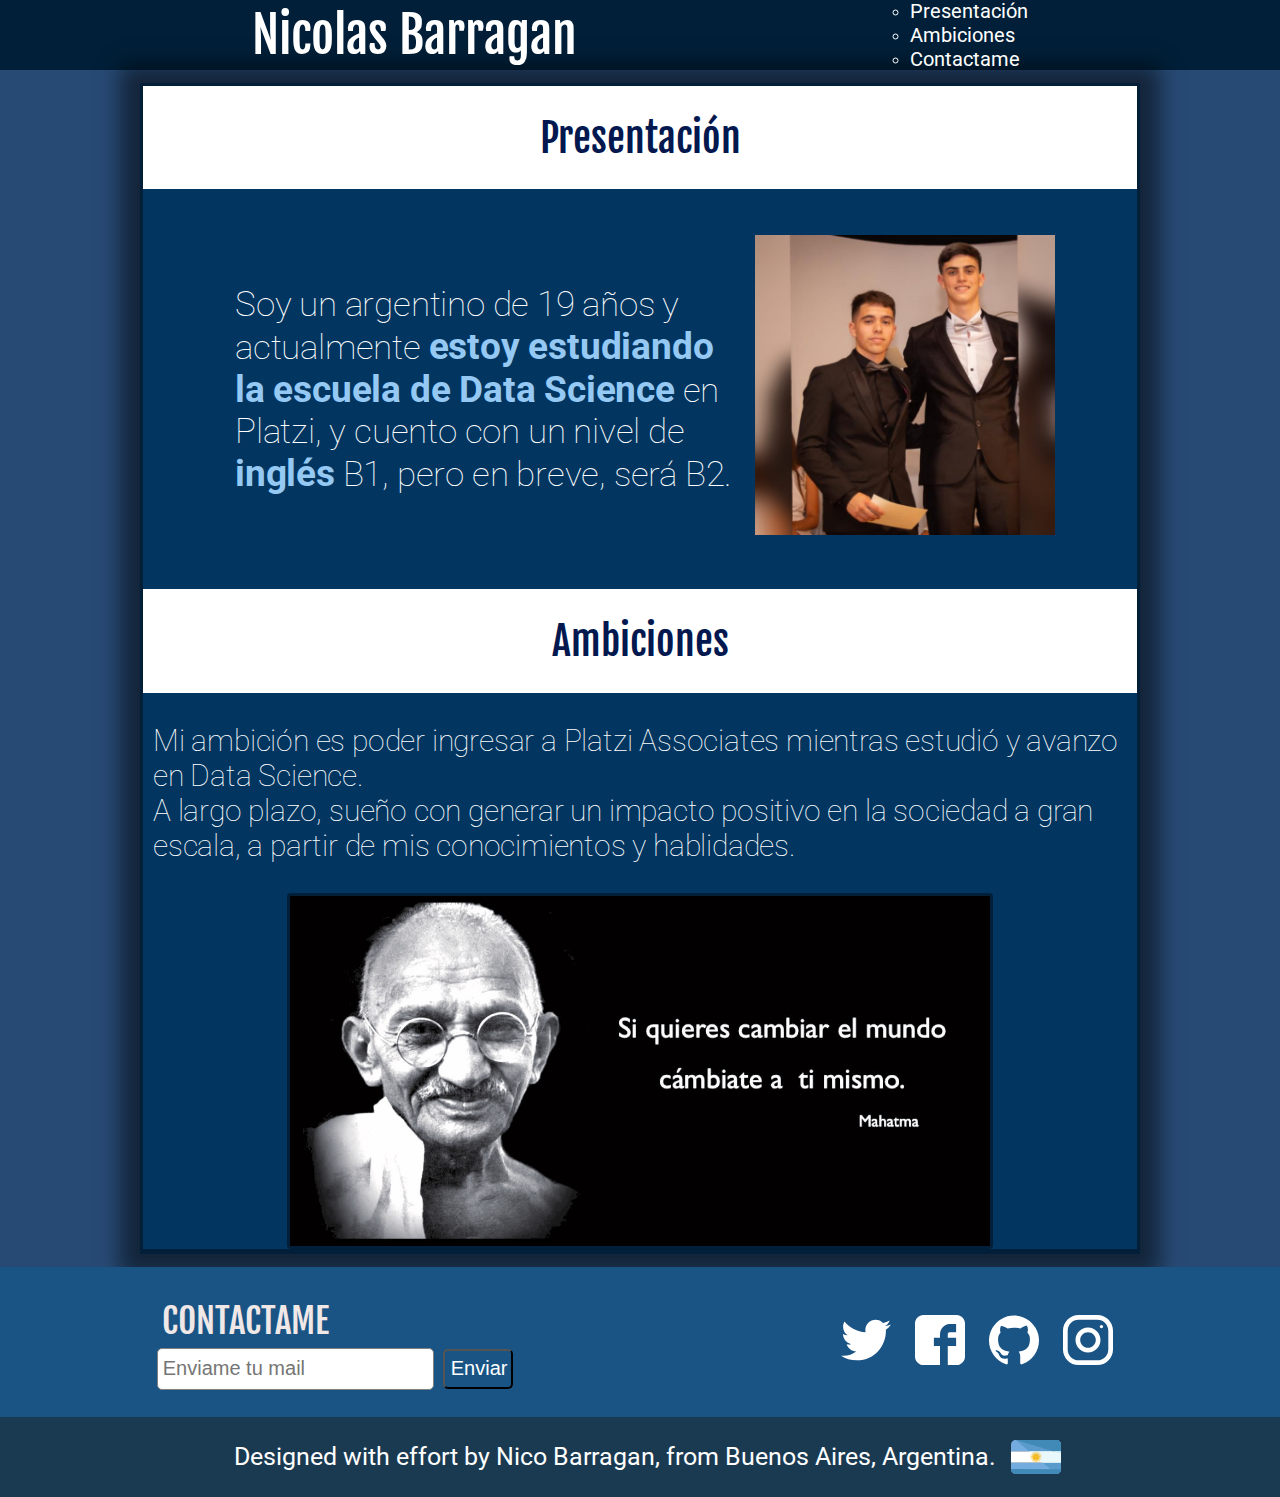
<file: index.html>
<!DOCTYPE html>
<html lang="en">
<head>
    <meta charset="UTF-8">
    <meta name="viewport" content="width=device-width, initial-scale=1.0">
    <title>Portafolio personal</title>
    <link href="https://fonts.googleapis.com/css?family=Fjalla+One|Source+Sans+Pro" rel="stylesheet">
    <link href="https://fonts.googleapis.com/css2?family=Roboto&display=swap" rel="stylesheet">
    <link rel="stylesheet" href="css/estilo.css">
</head>
<body>
    <header class="header">
        <div class="titu">
            <h1>Nicolas Barragan</h1>
        </div>
        <div class="enlaces">
            <nav>
                <ol>
                    <ul>
                        <li>
                            <a href="#personal">Presentación</a>
                        </li>
                        <li>
                            <a href="#ambiciones">Ambiciones</a>
                        </li>
                        <li>
                            <a href="#contacto">Contactame</a>
                        </li>
                    </ul>
                </ol>
            </nav>
        </div>
    </header>
    <div class="container">
    <h1 class="titulo">Presentación</h1>
    <section id="personal" class="personal">
        <div class="personal-text">
        <p>
    Soy un argentino de 19 años y actualmente <strong>estoy estudiando la escuela de Data Science</strong> en Platzi,  y cuento con un nivel de <strong>inglés</strong> B1, pero en breve, será B2.
        </p>
        </div>
        <div class="personal-img">
        <img src="images/con-ema.jpeg" width="300px" height="300px" alt="Foto de Nico">
        </div>
    </section>
    <h1 class="titulo">Ambiciones</h1>
    <section id="ambiciones" class="ambiciones">
        <p>Mi ambición es poder ingresar  a Platzi Associates mientras estudió y avanzo en Data Science.
        </br> A largo plazo, sueño con generar un impacto positivo en la sociedad a gran escala, a partir de mis conocimientos y hablidades. 
        </p>
        <img src="images/gandhi.jpg" width="700" height="350px" alt="Frase motivacional">
    </section>
    </div>
    <section id="contacto" class="contact">
        <div>
            <h2 class="titu2">Contactame</h2>
            <input type="text" placeholder="Enviame tu mail" id="mail" class="mail">
            <button class="button">Enviar</button>
        </div>
        <div class="social">
        <a href="https://twitter.com/NBarragan01" class="social-link twitter"></a>
        <a href="https://facebook.com/nicobarragan" class="social-link facebook"></a>
        <a href="https://github.com/NicoBarragan" class="social-link github"></a>
        <a href="https://instagram.com/nicobarragan2" class="social-link instagram"></a>
        </div>
    </section>
    <footer class="footer">
        <p class="text-footer">Designed with effort by Nico Barragan, from Buenos Aires, Argentina.</p>
        <img src="images/argentina.svg" width="50px" height="50px" alt="Foto de Argentina">
    </footer>
</body>
</html>
</file>
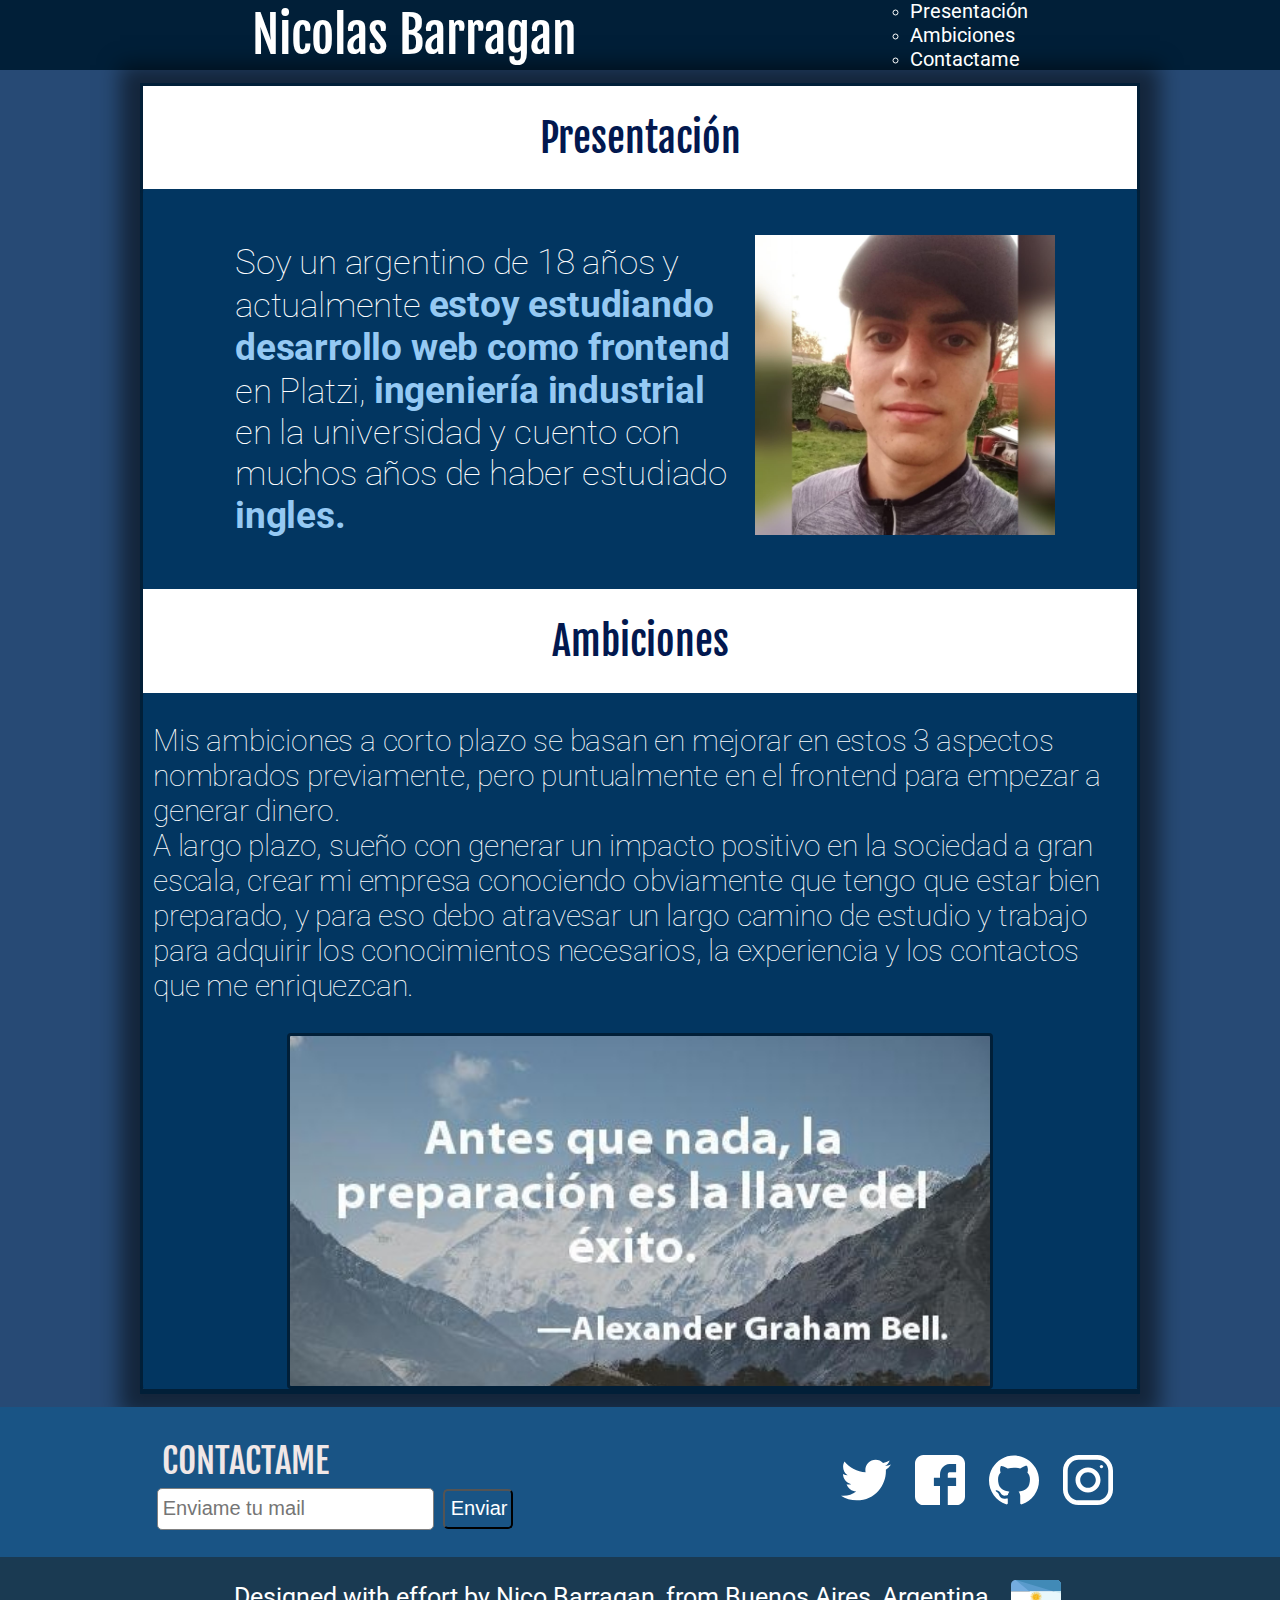
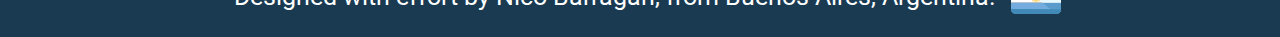
<file: nicoportafolio.html>
<!DOCTYPE html>
<html lang="en">
<head>
    <meta charset="UTF-8">
    <meta name="viewport" content="width=device-width, initial-scale=1.0">
    <title>Portafolio personalt</title>
    <link href="https://fonts.googleapis.com/css?family=Fjalla+One|Source+Sans+Pro" rel="stylesheet">
    <link href="https://fonts.googleapis.com/css2?family=Roboto&display=swap" rel="stylesheet">
    <link rel="stylesheet" href="css/estilo.css">
</head>
<body>
    <header class="header">
        <div class="titu">
            <h1>Nicolas Barragan</h1>
        </div>
        <div class="enlaces">
            <nav>
                <ol>
                    <ul>
                        <li>
                            <a href="#personal">Presentación</a>
                        </li>
                        <li>
                            <a href="#ambiciones">Ambiciones</a>
                        </li>
                        <li>
                            <a href="#contacto">Contactame</a>
                        </li>
                    </ul>
                </ol>
            </nav>
        </div>
    </header>
    <div class="container">
    <h1 class="titulo">Presentación</h1>
    <section id="personal" class="personal">
        <div class="personal-text">
        <p>
    Soy un argentino de 18 años y actualmente <strong>estoy estudiando desarrollo web como frontend</strong> en Platzi, <strong>ingeniería industrial</strong> en la universidad y cuento con muchos años de haber estudiado <strong>ingles.</strong>
        </p>
        </div>
        <div class="personal-img">
        <img src="images/yo.jpeg" width="300px" height="300px" alt="Foto de Nico">
        </div>
    </section>
    <h1 class="titulo">Ambiciones</h1>
    <section id="ambiciones" class="ambiciones">
        <p>Mis ambiciones a corto plazo se basan en mejorar en estos 3 aspectos nombrados previamente, pero puntualmente en el frontend para empezar a generar dinero.
        </br> A largo plazo, sueño con generar un impacto positivo en la sociedad a gran escala, crear mi empresa conociendo obviamente que tengo que estar bien preparado, y para eso debo atravesar un largo camino de estudio y trabajo para adquirir los conocimientos necesarios, la experiencia y los contactos que me enriquezcan.
        </p>
        <img src="images/motivacion.jpeg" width="700" height="350px" alt="Frase motivacional">
    </section>
    </div>
    <section id="contacto" class="contact">
        <div>
            <h2 class="titu2">Contactame</h2>
            <input type="text" placeholder="Enviame tu mail" id="mail" class="mail">
            <button class="button">Enviar</button>
        </div>
        <div class="social">
        <a href="https://twitter.com/nicobarra4" class="social-link twitter"></a>
        <a href="https://facebook.com/nicobarragan" class="social-link facebook"></a>
        <a href="https://github.com/NicoBarragan" class="social-link github"></a>
        <a href="https://instagram.com/nicobarragan2" class="social-link instagram"></a>
        </div>
    </section>
    <footer class="footer">
        <p class="text-footer">Designed with effort by Nico Barragan, from Buenos Aires, Argentina.</p>
        <img src="images/argentina.svg" width="50px" height="50px" alt="Foto de Argentina">
    </footer>
</body>
</html>
</file>
<file: css/estilo.css>
body {
    font-family: 'Roboto', sans-serif;
    margin: 0;
    background-color: #274A75;
  }
  
  h1, 
  h2,
  h3,
  h4,
  h5,
  h6{
    font-size: 50px;
    font-weight: normal;
    font-family: 'Fjalla One', sans-serif;
    /* font-style: italic; */
  }

.header{
    height: 70px;
    background-color: #011F38;
    color: white;
    display: flex;
    justify-content: space-evenly;
    align-items: center;
}

.enlaces a{
    font-size: 20px;
    color: white;
    text-decoration: none;
}
/*#6ABAC7*/

.container{
  width: 1000px;
  border: 3.5px solid #011F38;
  margin: 0 auto;
  background-color: white;
  box-sizing: border-box;
  display: flex;
  justify-content: center;
  flex-direction: column;
  align-items: center;
  box-shadow: 0px 2px 20px 20px rgba(0,0,0,0.5);
  margin-top: 0.8em;
  margin-bottom: 0.8em;
  border-bottom: 5px solid #011F38;
}

.titulo{
  display: flex;
  justify-content: center;
  font-size: 40px;
  color:  #02184F;
  text-transform: none;
}

.personal{
  border-right: 3.5px solid #011F38;
  border-left: 3.5px solid #011F38;
  border-radius: 4px;
  background-color:#023661;
  height: 400px;
  width: inherit;
  display: flex;
  justify-content: center;
  box-sizing: border-box;
  align-items: center;
  color: white;
  font-size: 35px;
  font-weight: lighter;
  letter-spacing: -.2px;
  padding: 0;
}

.personal-text{
  margin: 15px;
  width: 500px;
}
.personal-text strong{
  color: hsl(207, 80%, 77%);
  font-weight: bold;
  font-size: 37px;
}

.personal-img{
  margin: 5px;
  object-fit: cover;
}

.ambiciones{
  border-right: 3.5px solid #011F38;
  border-left: 3.5px solid #011F38;
  border-radius: 4px;
  background-color:#023661;
  width: inherit; 
  display: flex;
  flex-direction: column;
  align-items: center;
  justify-content: center;
  box-sizing: border-box;
  align-items: center;
  color: white;
  font-size: 30px;
  font-weight: lighter;
  letter-spacing: -.2px;
  padding: 0px 10px;
  margin: 0;
}
.ambiciones img{
  border: 3.5px solid #011F38;
  border-radius: 4px;
  object-fit: cover;
  margin-top: 0;
}

.contact{
  height: 150px;
  background-color:#195485;
  display: flex;
  justify-content: space-around;
  align-items: center;
}

.social-link{
  display: inline-block;
  width: 50px;
  height: 50px;
  margin: 0 10px;
  background-size: 50px 50px;
}
.titu2{
  margin: 5px;
  text-transform: uppercase;
  font-size: 35px;
  font-weight: lighter;
  color: #f0e7e7;

}
.social-link.twitter{
  background-image: url("../images/twitter.svg");
  
}
.social-link.facebook{
  background-image: url("../images/facebook.svg");
}
.social-link.instagram{
  background-image: url("../images/instagram.svg");

}
.social-link.github{ 
  background-image: url("../images/github.svg");
}

.mail{
  height: 40px;
  border: 1px solid gray;
  border-radius: 5px;
  padding: 0 5px;
  font-size: 20px;

}
.button{
  color: white;
  margin: 0 5px;
  width: 70px;
  height: 40px;
  background-color: inherit;
  border-radius: 5px;
  font-size: 20px;
}

.footer{
  height: 80px;
  color: white;
  background-color: #1A3A52;
  display: flex;
  align-items: center;
  justify-content: center;
}
.text-footer{
  margin: 0 15px;
  font-size: 25px;
}
</file>
